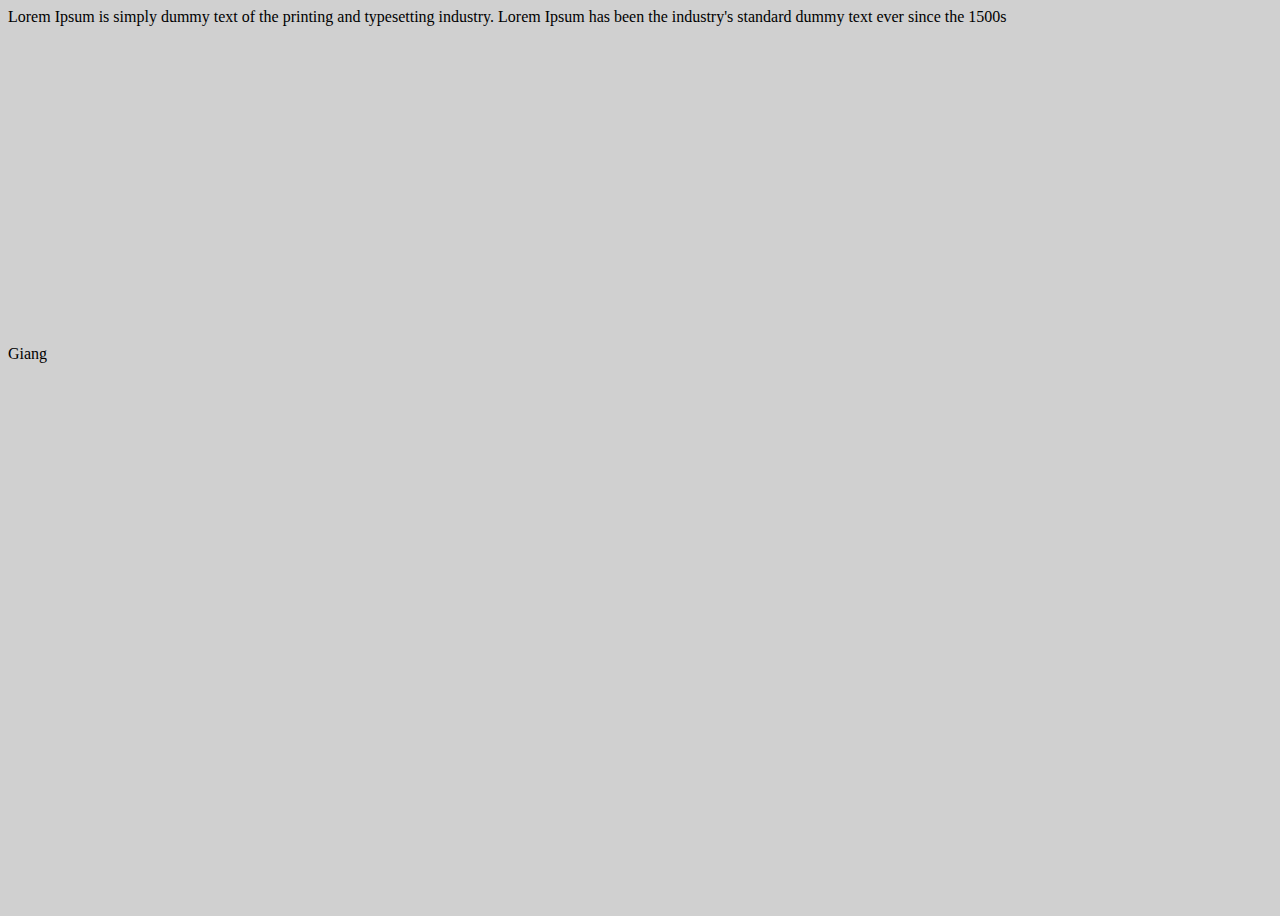
<file: bk/index.html>
<!DOCTYPE html>
<html lang="en">
<head>
    <meta charset="UTF-8">
    <meta name="viewport" content="width=device-width, initial-scale=1, maximum-scale=1, user-scalable=no">
    <meta http-equiv="X-UA-Compatible" content="ie=edge">
    <!-- <title>Nguyên Love</title> -->
    <title>Sample</title>
    <link href="favicon.png" rel="shortcut icon">
    <!-- <link href="/img/heart-icon.png" rel="shortcut icon"> -->

    <!-- CSS -->
    <!-- <link rel="stylesheet" href="https://maxcdn.bootstrapcdn.com/bootstrap/3.3.7/css/bootstrap.min.css" integrity="sha384-BVYiiSIFeK1dGmJRAkycuHAHRg32OmUcww7on3RYdg4Va+PmSTsz/K68vbdEjh4u" crossorigin="anonymous"> -->
    <link rel="stylesheet" type="text/css" href="/css/main.css">

    <!-- JS -->
    <script src="https://ajax.googleapis.com/ajax/libs/jquery/2.2.4/jquery.min.js"></script>
</head>
<body>
    <div class="container flex-container">
        <div class="content-1 flex-item">
            <div class="inner-container">
                Lorem Ipsum is simply dummy text of the printing and typesetting industry. Lorem Ipsum has been the industry's standard dummy text ever since the 1500s</div>
            </div>
        <div class="content-2 flex-item">
            <div class="inner-container">
                <div class="youtube-item">
                    <iframe width="560" height="315" src="https://www.youtube.com/embed/8jzDnsjYv9A?autoplay=1&amp;rel=0&amp;showinfo=0" frameborder="0"></iframe>
                </div>
            </div>
        </div>
        <div class="content-3 flex-item">
            Giang
        </div>
    </div>
    <script src="https://maxcdn.bootstrapcdn.com/bootstrap/3.3.7/js/bootstrap.min.js" integrity="sha384-Tc5IQib027qvyjSMfHjOMaLkfuWVxZxUPnCJA7l2mCWNIpG9mGCD8wGNIcPD7Txa" crossorigin="anonymous"></script>
</body>
</html>
</file>
<file: css/main.css>
body {
    height: 100vh;
    overflow: hidden;
    background-color: #d0d0d0;
}

.padding-top-big {
    padding-top: 20%;
}

.padding-top-small {
    padding-top: 20px;
}

.iframe-content-1 {
    height: 70vh;
}

.iframe-content-1 iframe {
    width: 200px;
    min-width: 100%;
    height: 200px;
    min-height: 100%;
}

.custom-md-backlog {
    position: fixed;
    z-index: 2;
    top: 0;
    left: 0;
    width: 100%;
    height: 100%;
}

.custom-md-backlog .md-blur {
    position: absolute;
    z-index: 3;
    top: 0;
    left: 0;
    width: 100%;
    height: 100%;
    background-color: rgba(0, 0, 0, .5);
}

.md-dialog {
    position: absolute;
    z-index: 4;
    top: 50%;
    left: 50%;
    width: calc(100% - 20px);
    max-width: 900px;
    height: calc(100vh - 20px);
    transform: translate(-50%, -50%);
    background-color: #fff;
    border-radius: 4px;
    border: 1px solid grey;
}

@media (min-width: 768px) {
    .md-dialog {
        height: 80vh;
    }
}

.md-header {
    padding: 10px;
    border-bottom: 1px solid rgba(0, 0, 0, .5);
    height: 50px;
    position: relative;
    z-index: 5;
}

.md-header h1 {
    font-size: 20px;
    margin: 5px 0 0;
}

.md-header span {
    display: block;
    float: right;
    width: 30px;
    height: 30px;
    padding: 5px 10px;
    text-align: center;
    border: 1px solid rgba(0, 0, 0, .5);
    border-radius: 4px;
    cursor: pointer;
}

.md-body {
    position: absolute;
    width: 100%;
    height: 100%;
    top: 0;
    left: 0;
    padding: 60px 10px 10px;
}

.md-body .md-content {
    position: relative;
    height: 100%;
    max-width: 100%;
    overflow: scroll;
}

.md-body .md-content iframe {
    width: 200px;
    min-width: 100%;
    height: 200px;
    min-height: 100%;
}
</file>
